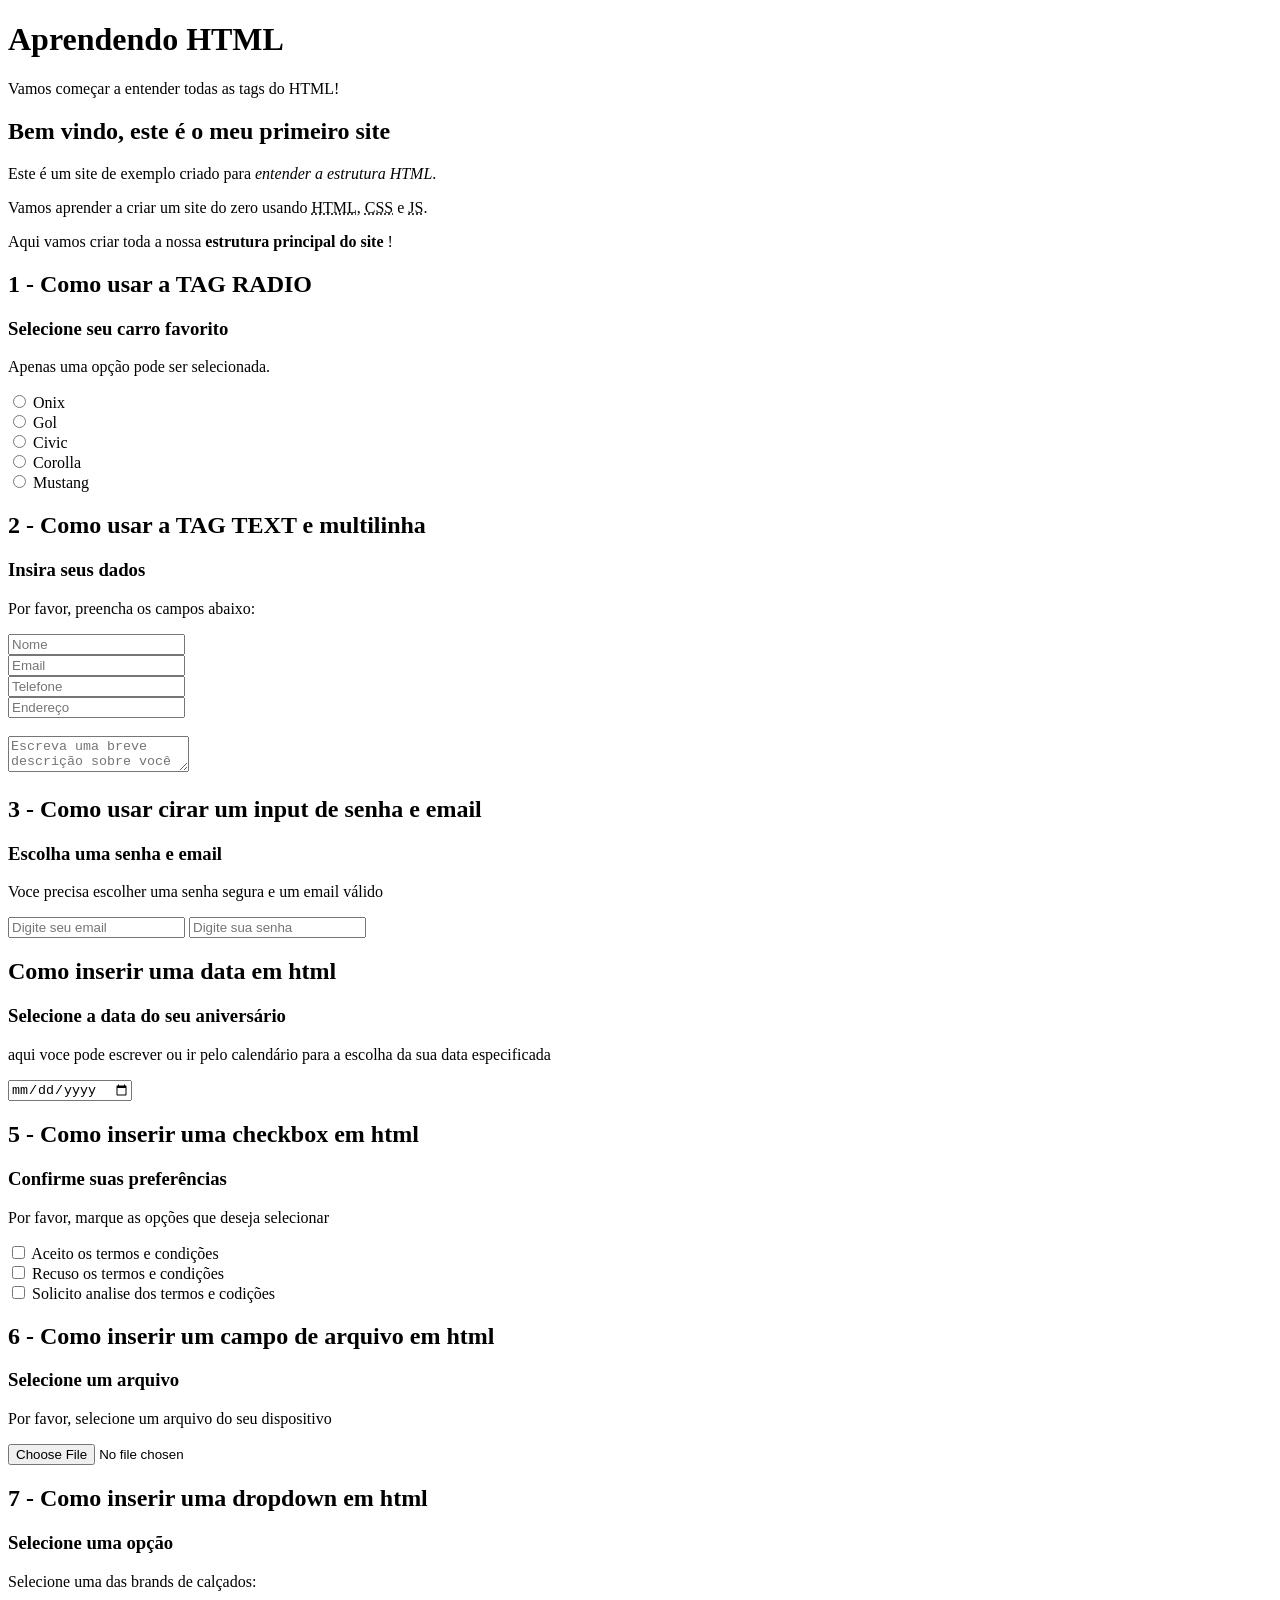
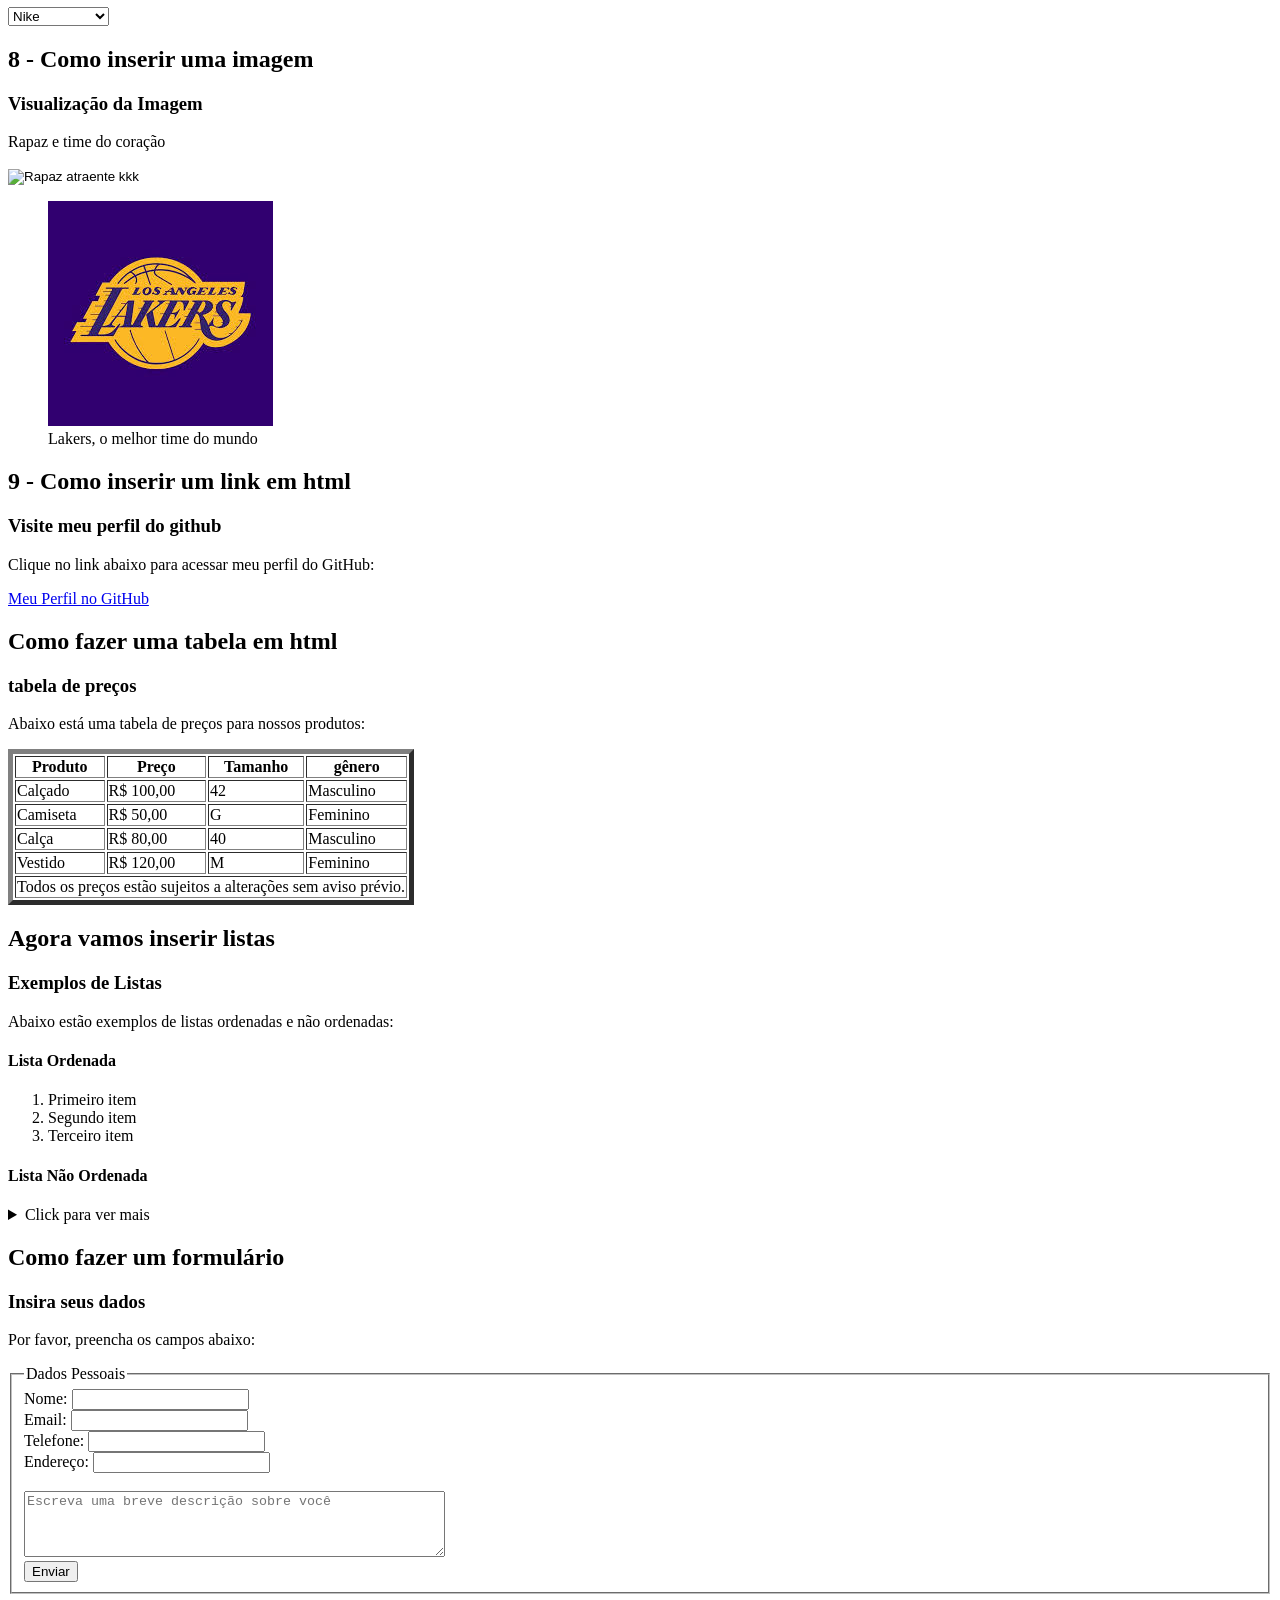
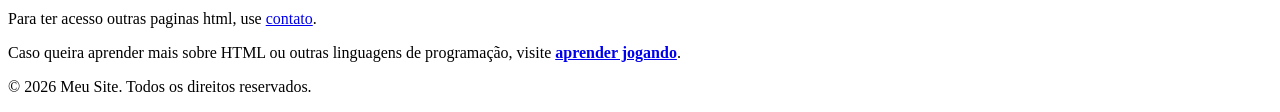
<file: index.html>
<!DOCTYPE html> <!-- O DOCTYPE é uma declaração que informa ao navegador qual versão do HTML está sendo usada. -->
<html lang="pt-BR"> <!--  O atributo lang="pt-BR" indica que o idioma principal do conteúdo é o português do Brasil. -->
<head>  
    <meta charset="UTF-8"> <!-- O charset="UTF-8" é uma declaração que define a codificação de caracteres usada no documento, garantindo que os caracteres sejam exibidos corretamente. -->

    <meta name="viewport" content="width=device-width, initial-scale=1.0"> <!-- A meta tag viewport é usada para controlar a forma como o conteúdo é exibido em dispositivos móveis. 
                                                                            O valor width=device-width define a largura da página para ser igual à largura da tela do dispositivo, 
                                                                            e initial-scale=1.0 define o nível de zoom inicial para 100%. -->
    <title>Meu Primeiro Site</title>
</head>

<body>

    <header> <!-- O header é uma seção de introdução ou um conjunto de navegação para o conteúdo do site. -->
        <h1>Aprendendo HTML</h1>
        <p>Vamos começar a entender todas as tags do HTML!</p>
    </header>

    <main> <!-- O main é uma tag semântica que representa o conteúdo principal do documento. Ele deve conter o conteúdo que é diretamente relacionado ao tema central do site. -->

        <section> <!-- O section é uma tag semântica que representa uma seção genérica de um documento. Ele é usado para agrupar conteúdo relacionado, como um artigo, um capítulo ou uma parte de um site. -->
            <h2>Bem vindo, este é o meu primeiro site</h2>
            <p>Este é um site de exemplo criado para <em>entender a estrutura HTML</em>.</p>
            <p>Vamos aprender a criar um site do zero usando <abbr title="HyperText Markup Language">HTML</abbr>, <abbr title="Cascading Style Sheets">CSS</abbr> e <abbr title="JavaScript">JS</abbr>.</p> <!-- A tag <em> é usada para enfatizar o texto, geralmente exibindo-o em itálico-->
            <p>Aqui vamos criar toda a nossa <strong>estrutura principal do site</strong> !</p> <!-- A tag <strong> é usada para dar ênfase forte ao texto, geralmente exibindo-o em negrito. -->
        </section>

        <section>
            <h2> 1 - Como usar a TAG RADIO</h2> 
            <h3>Selecione seu carro favorito</h3>
            <p>Apenas uma opção pode ser selecionada.</p>
            <form> <!-- A tag <form> é usada para criar um formulário HTML, que pode conter vários elementos de entrada, como campos de texto, botões de opção, caixas de seleção e outros controles interativos. -->

                <!-- A tag <input> é usada para criar campos de entrada em um formulário, permitindo que os usuários insiram dados. -->

                <!--Aqui mostra a como utilizar a tag <input type="radio"> -->
                <input type="radio" value="Onix" id="onix" name="carro"> <!-- A tag <input type="radio"> é usada para criar botões de opção, permitindo que os usuários selecionem apenas uma opção de um grupo. -->
                    <label for="onix">Onix</label>
                        <br>
                <input type="radio" value="Gol" id="gol" name="carro"> <!-- O atributo value é usado para definir o valor que será enviado ao servidor quando o formulário for enviado, e o atributo id é usado para associar o botão de opção a um rótulo. -->
                    <label for="gol">Gol</label>
                        <br>
                <input type="radio" value="Civic" id="civic" name="carro"> <!-- O atributo name é usado para agrupar os botões de opção, permitindo que apenas um seja selecionado dentro do grupo. -->
                    <label for="civic">Civic</label>
                        <br>
                <input type="radio" value="Corolla" id="corolla" name="carro"> <!-- O atributo id é usado para associar o botão de opção a um rótulo, mas neste caso, ele não tem um valor definido, o que pode causar problemas de acessibilidade. -->
                    <label for="corolla">Corolla</label>
                        <br>
                <input type="radio" value="Mustang" id="mustang" name="carro"> <!-- O atributo name é necessário para agrupar os botões de opção, permitindo que apenas um seja selecionado dentro do grupo. Sem ele, os botões de opção não funcionarão corretamente. -->
                    <label for="mustang">Mustang</label> <!-- A tag <label> é usada para associar um rótulo a um elemento de formulário, como um botão de opção, melhorando a acessibilidade e a usabilidade do formulário. O atributo for é usado para associar o rótulo ao elemento de formulário correspondente. -->

            </form>
        </section>

        <section>
            <h2>2 - Como usar a TAG TEXT e multilinha</h2>
            <h3>Insira seus dados</h3>
            <p>Por favor, preencha os campos abaixo:</p>
            <form> 
                <input type="text" placeholder="Nome"><br> <!-- A tag <input type="text"> é usada para criar um campo de entrada de texto, permitindo que os usuários insiram informações em um formulário. -->
                <input type="text" placeholder="Email"><br> <!-- O atributo placeholder é usado para fornecer uma dica ou exemplo de texto dentro do campo de entrada, indicando ao usuário o tipo de informação que deve ser inserida. -->
                <input type="text" placeholder="Telefone"><br>
                <input type="text" placeholder="Endereço"><br>
                <br>
    
                <textarea placeholder="Escreva uma breve descrição sobre você"></textarea> <!-- A tag <textarea> é usada para criar um campo de texto multilinha em um formulário HTML, permitindo que os usuários insiram uma quantidade maior de texto. O atributo placeholder é usado para fornecer uma dica ou exemplo de texto dentro do campo de texto, indicando ao usuário o tipo de informação que deve ser inserida. -->

        </section>

        <section>
            <h2>3 - Como usar cirar um input de senha e email</h2>
            <h3> Escolha uma senha e email </h3>
            <p> Voce precisa escolher uma senha segura e um email válido </p>
            <form>
                <input type="email" placeholder="Digite seu email"> <!-- A tag <input type="email"> é usada para criar um campo de entrada de email, permitindo que os usuários insiram um endereço de email válido. O navegador pode validar automaticamente o formato do email e fornecer feedback ao usuário. -->

                <input type="password" placeholder="Digite sua senha"> <!-- A tag <input type="password"> é usada para criar um campo de entrada de senha, onde os caracteres digitados são ocultados por asteriscos ou pontos para proteger a privacidade do usuário. -->
                
            </form>
        </section>

        <section>  
            <h2> Como inserir uma data em html</h2>
            <h3> Selecione a data do seu aniversário </h3>
            <p> aqui voce pode escrever ou ir pelo calendário para a escolha da sua data especificada </p>
            <form>
                <input type="date"> <!-- A tag <input type="date"> é usada para criar um campo de entrada de data, permitindo que os usuários selecionem uma data a partir de um calendário ou digitem uma data no formato especificado. -->
            </form>
        </section>

        <section>
            <h2>5 - Como inserir uma checkbox em html</h2>
            <h3> Confirme suas preferências </h3>
            <p> Por favor, marque as opções que deseja selecionar </p>
            <form>
                <input type="checkbox" id="Aceito" name="aceito"> <!-- A tag <input type="checkbox"> é usada para criar uma caixa de seleção, permitindo que os usuários selecionem uma ou mais opções de um           conjunto. O atributo id é usado para associar a caixa de seleção a um rótulo, e o atributo name é usado para identificar o grupo de caixas de seleção. -->
                    <label for="Aceito">Aceito os termos e condições</label><br>
                <input type="checkbox" id="Recuso" name="recuso">
                    <label for="Recuso">Recuso os termos e condições</label><br> 
                <input type="checkbox" id="Analise" name="analise">
                    <label for="Analise">Solicito analise dos termos e codições</label><br>
            </form>
        </section>
        <section>
            <h2>6 - Como inserir um campo de arquivo em html</h2>
            <h3>Selecione um arquivo </h3>
            <p>Por favor, selecione um arquivo do seu dispositivo </p>
            <form>
                <input type="file"> <!-- A tag <input type="file"> é usada para criar um campo de entrada de arquivo, permitindo que os usuários selecionem um arquivo do seu dispositivo para ser enviado ao servidor. -->
               
            </form>
        </section>

        <section>
            <h2>7 - Como inserir uma dropdown em html</h2>
            <h3>Selecione uma opção</h3>
            <p>Selecione uma das brands de calçados: </p>
            <form>
                <select name="Opcãos"> <!-- A tag <select> é usada para criar um menu suspenso (dropdown) em um formulário HTML, permitindo que os usuários selecionem uma opção de uma lista. O atributo name é usado para identificar o campo de seleção quando o formulário é enviado. -->
                    <option value="Nike">Nike </option>
                    <option value="Adidas">Adidas</option>
                    <option value="Puma">Puma</option>
                    <option value="Reebok">Reebok</option>
                    <option value="Asics">Asics</option>
                    <option value="New Balance">New Balance</option>
                    <option value="Jordan">Jordan</option>
                </select>
            </form>
        </section>

        <section>
            <h2>8 - Como inserir uma imagem </h2>
            <h3> Visualização da Imagem </h3>
            <p> Rapaz e time do coração</p>
            <form>
                <input type="image" src="https://avatars.githubusercontent.com/u/263688558?v=4" alt="Rapaz atraente kkk"> <!-- A tag <input type="image"> é usada para criar um botão de envio de formulário que exibe uma imagem em vez de um botão tradicional. O atributo src é usado para especificar o caminho da imagem a ser exibida, e o atributo alt é usado para fornecer um texto alternativo que descreve a imagem, melhorando a acessibilidade do formulário. -->

                <figure> <!-- A tag <figure> é usada para agrupar conteúdo de mídia, como imagens, gráficos ou diagramas, junto com uma legenda. Ela é frequentemente usada para fornecer contexto adicional ou explicações sobre a mídia exibida. -->
                    <img src="./assets/lakers.jpg" alt="Melhor time do mundo">
                    <figcaption>Lakers, o melhor time do mundo</figcaption> <!-- A tag <figcaption> é usada para fornecer uma legenda ou descrição para o conteúdo de mídia agrupado dentro da tag <figure>. Ela é usada para explicar ou contextualizar a imagem, gráfico ou diagrama exibido. -->
                </figure>
            </form>
        </section>

        <section>
            <h2>9 - Como inserir um link em html</h2>
            <h3>Visite meu perfil do github</h3>
            <p>Clique no link abaixo para acessar meu perfil do GitHub:</p>
            <form>
                <a href="https://github.com/DevFerreira699" target="_blank">Meu Perfil no GitHub</a>
            </form>
        </section>

        <section>
            <h2>Como fazer uma tabela em html</h2>
            <h3>tabela de preços</h3>
            <p>Abaixo está uma tabela de preços para nossos produtos:</p>
            <table border="5"> <!-- A tag <table> é usada para criar uma tabela em HTML, permitindo organizar dados em linhas e colunas. O atributo border é usado para definir  a largura da borda da tabela, mas é recomendado usar CSS para estilizar a tabela em vez de atributos HTML. -->
                <thead>
                    <tr> <!-- A tag <tr> é usada para definir uma linha em uma tabela HTML. Ela é usada dentro das tags <thead>, <tbody> ou <tfoot> para agrupar células de dados ou células de cabeçalho. -->
                        <th>Produto</th>
                        <th>Preço</th>
                        <th>Tamanho</th>
                        <th>gênero</th> 
                </thead> <!-- A tag <thead> é usada para agrupar o conteúdo do cabeçalho de uma tabela, geralmente contendo as células de cabeçalho definidas com a tag <th>. Ela ajuda a organizar e estruturar a tabela, melhorando a legibilidade e a acessibilidade. -->
                <tbody>
                    <tr>
                        <td>Calçado</td>
                        <td>R$ 100,00</td>
                        <td>42</td>
                        <td>Masculino</td> <!-- A tag <td> é usada para definir uma célula de dados em uma tabela HTML. Ela é usada dentro das tags <tr> para agrupar os dados em linhas e colunas. -->
                    </tr>
                    <tr>
                        <td>Camiseta</td>
                        <td>R$ 50,00</td>
                        <td>G</td>
                        <td>Feminino</td>
                    </tr>
                    <tr>
                        <td>Calça</td>
                        <td>R$ 80,00</td>
                        <td>40</td>
                        <td>Masculino</td>
                    </tr>
                    <tr>
                        <td>Vestido</td>
                        <td>R$ 120,00</td>
                        <td>M</td>
                        <td>Feminino</td>
                </tbody> <!-- A tag <tbody> é usada para agrupar o conteúdo do corpo de uma tabela, geralmente contendo as células de dados definidas com a tag <td>. Ela ajuda a organizar e estruturar a tabela, melhorando a legibilidade e a acessibilidade. -->

                <tfoot> <!-- A tag <tfoot> é usada para agrupar o conteúdo do rodapé de uma tabela, geralmente contendo células de rodapé definidas com a tag <td>. Ela é usada para fornecer informações adicionais ou resumos relacionados aos dados da tabela. -->
                        <tr>
                            <td colspan="4">Todos os preços estão sujeitos a alterações sem aviso prévio.</td> <!-- O atributo colspan é usado para especificar o número de colunas que uma célula deve abranger em uma tabela. Neste caso, a célula se estende por todas as quatro colunas da tabela. -->
                        </tr>
                </tfoot>
            </table> 
        </section>
        <section>
            <h2> Agora vamos inserir listas</h2>
            <h3>Exemplos de Listas</h3>
            <p>Abaixo estão exemplos de listas ordenadas e não ordenadas:</p>
            <h4>Lista Ordenada</h4>
                <ol> <!-- A tag <ol> é usada para criar uma lista ordenada em HTML, onde os itens são numerados automaticamente. Cada item da lista é definido com a tag <li>. -->
                    <li>Primeiro item</li>
                    <li>Segundo item</li>
                    <li>Terceiro item</li> <!-- A tag <li> é usada para definir um item de lista em HTML, seja em uma lista ordenada (<ol>) ou em uma lista não ordenada (<ul>). Cada item da lista é representado por uma tag <li>. -->
                </ol>
            <h4>Lista Não Ordenada</h4>
                <details> <!-- A tag <details> é usada para criar um elemento interativo que pode ser expandido ou recolhido pelo usuário. Ele é frequentemente usado para ocultar ou mostrar informações adicionais, como detalhes de um item ou uma seção de conteúdo. -->    
                    <summary>Click para ver mais</summary> <!-- A tag <summary> é usada para fornecer um título ou resumo para o conteúdo oculto dentro da tag <details>. Ele é exibido como um elemento clicável que, quando clicado, expande ou recolhe o conteúdo associado. -->
                    <ul>
                        <li>Primeiro item</li>
                        <li>Segundo item</li>
                        <li>Terceiro item</li>
                    </ul> <!-- A tag <ul> é usada para criar uma lista não ordenada em HTML, onde os itens são marcados com símbolos (como pontos ou círculos) em vez de serem numerados. Cada item da lista é definido com a tag <li>. -->
                </details>
        </section>
        <section>
            <h2>Como fazer um formulário</h2>
            <h3>Insira seus dados</h3>
            <p>Por favor, preencha os campos abaixo:</p>
            <form>
                <fieldset> 
                    <legend>Dados Pessoais</legend> <!-- A tag <legend> é usada para fornecer um título ou descrição para o conteúdo agrupado dentro da tag <fieldset>. Ela é exibida como um rótulo para o grupo de elementos, ajudando a identificar e organizar visualmente os campos do formulário. -->

                    <label for="nome">Nome:</label>
                        <input type="text" id="nome"><br>

                    <label for="email">Email:</label>
                        <input type="email" id="email"><br>

                    <label for="telefone">Telefone:</label>
                        <input type="text" id="telefone"><br>

                    <label for="endereco">Endereço:</label>
                        <input type="text" id="endereco"><br>
                    <br>
                    <textarea  rows="4" cols="50" placeholder="Escreva uma breve descrição sobre você"></textarea><br>

                    <button onclick="alert('Formulário enviado com sucesso!')">Enviar</button> <!-- A tag <button> é usada para criar um botão interativo em um formulário HTML. O atributo onclick é usado para definir uma ação a ser executada quando o botão é clicado, como exibir uma mensagem de alerta ou enviar o formulário. -->
                        
                </fieldset> <!-- A tag <fieldset> é usada para agrupar elementos relacionados em um formulário HTML, criando uma seção visualmente distinta. Ela é frequentemente usada para organizar campos de entrada, como dados pessoais, informações de pagamento ou preferências do usuário. -->
            </form>
        </section>

    </main>

    <footer> <!-- O footer é uma seção de rodapé que geralmente contém informações de contato, direitos autorais ou links para políticas de privacidade. -->
        <p>Para ter acesso outras paginas html, use <a href="contato.html" target="_blank">contato</a>.</p>
        <p>Caso queira aprender mais sobre HTML ou outras linguagens de programação, visite <a href="https://coddy.tech" target="_blank"> <strong>aprender jogando</strong></a>.</p>
        <p>&copy; 2026 Meu Site. Todos os direitos reservados.</p>
    </footer>
</body>
</html>
</file>
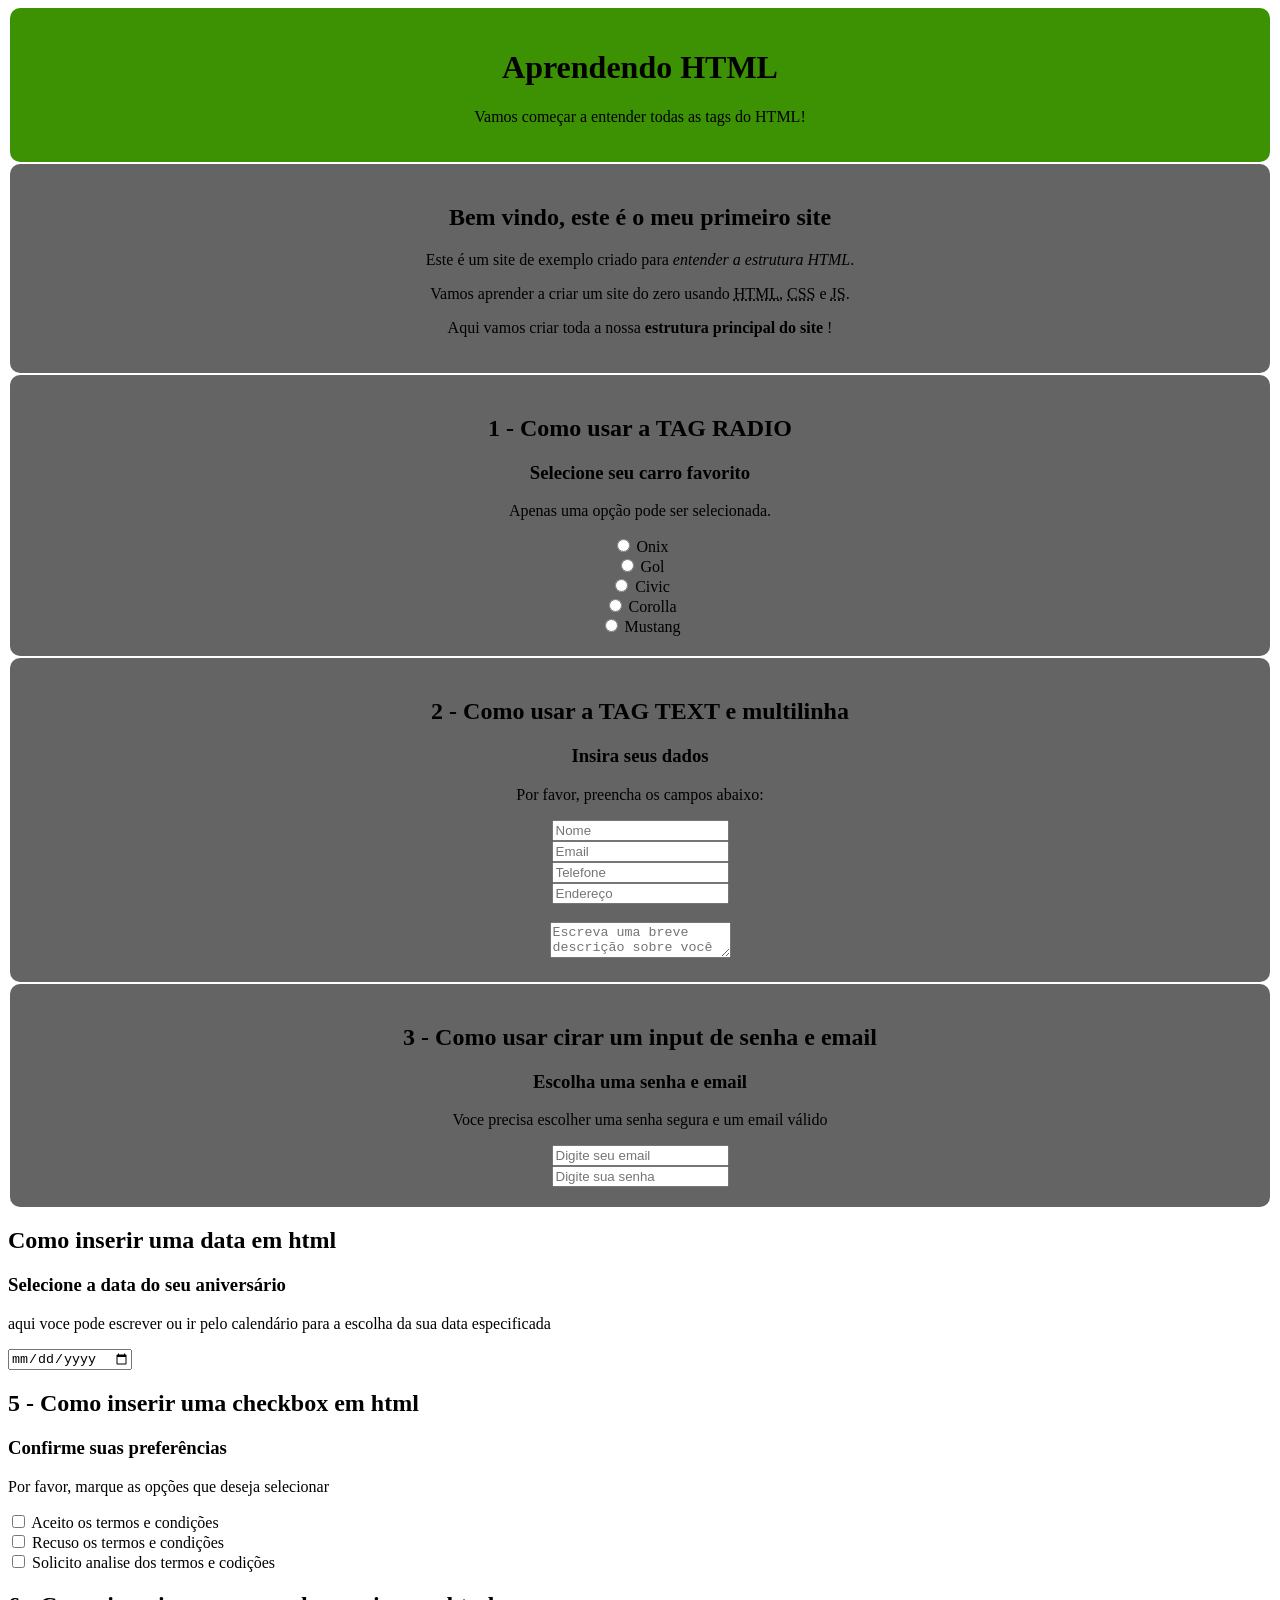
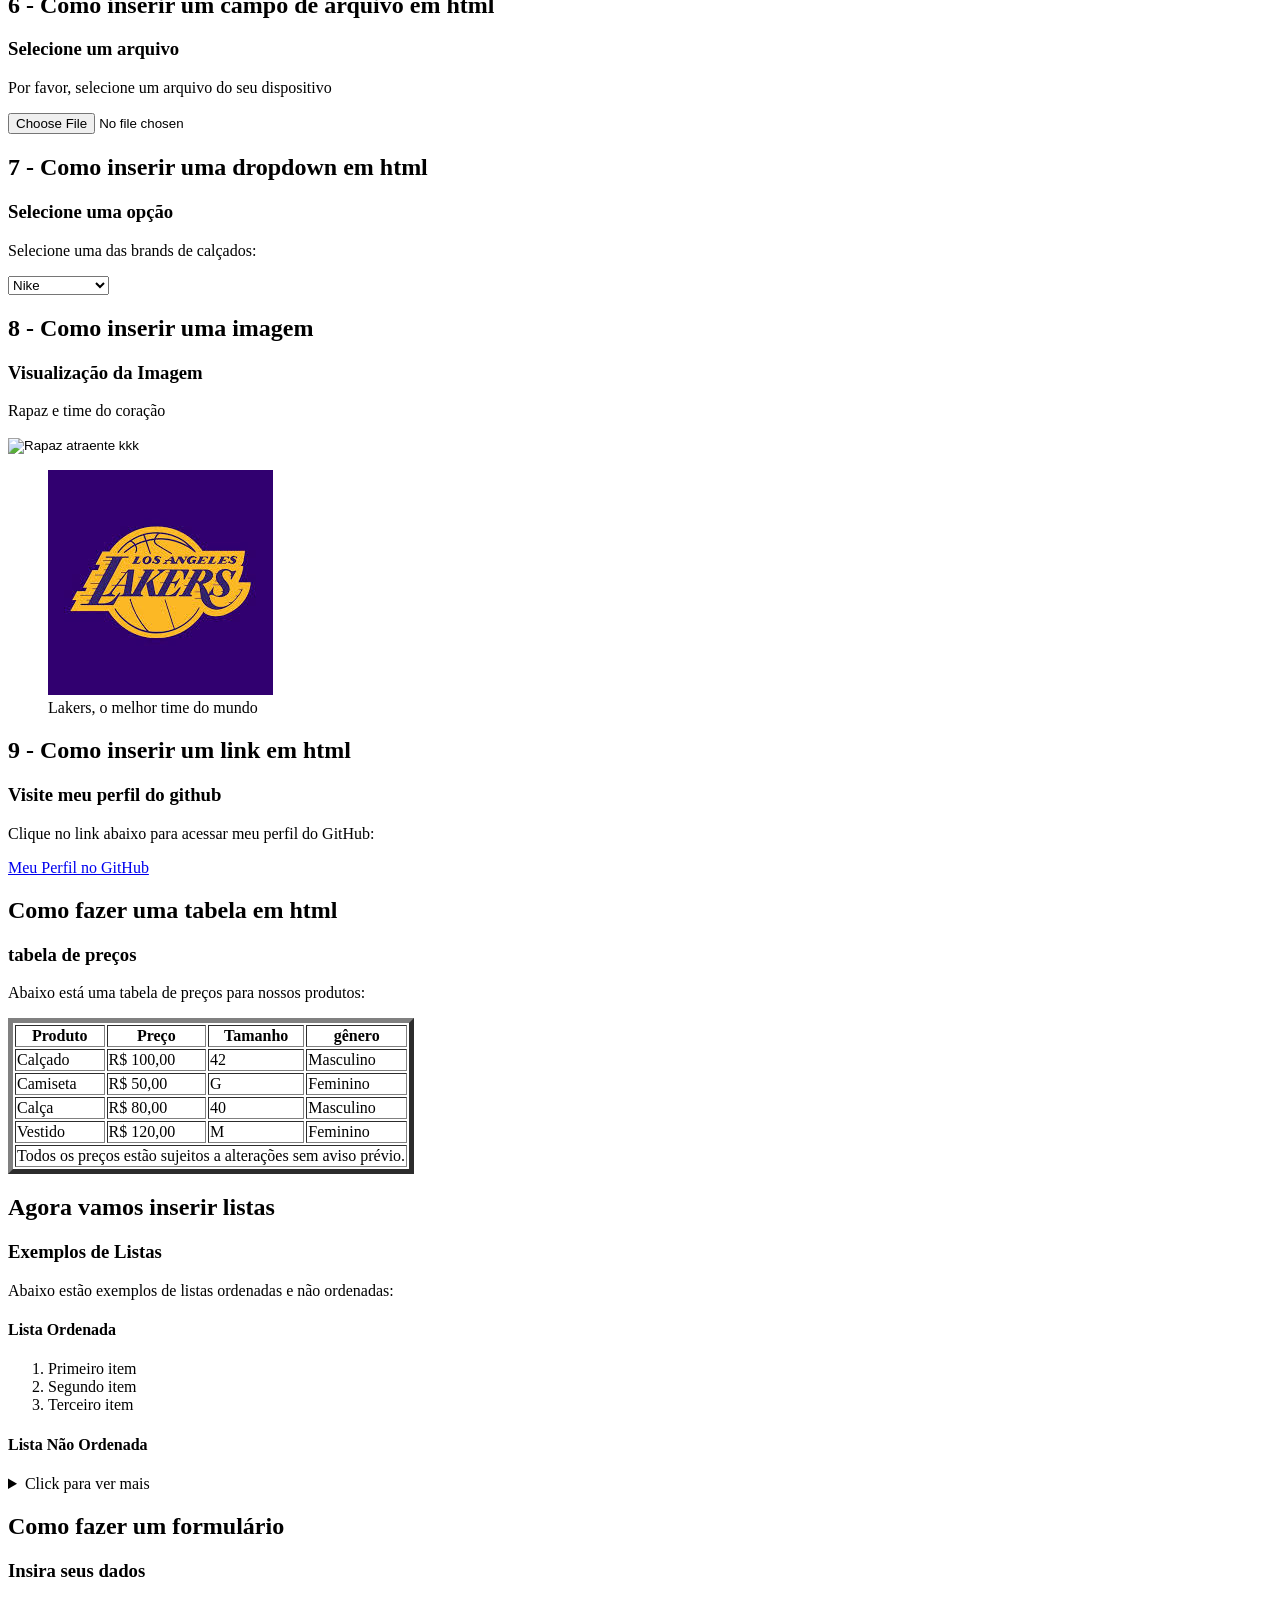
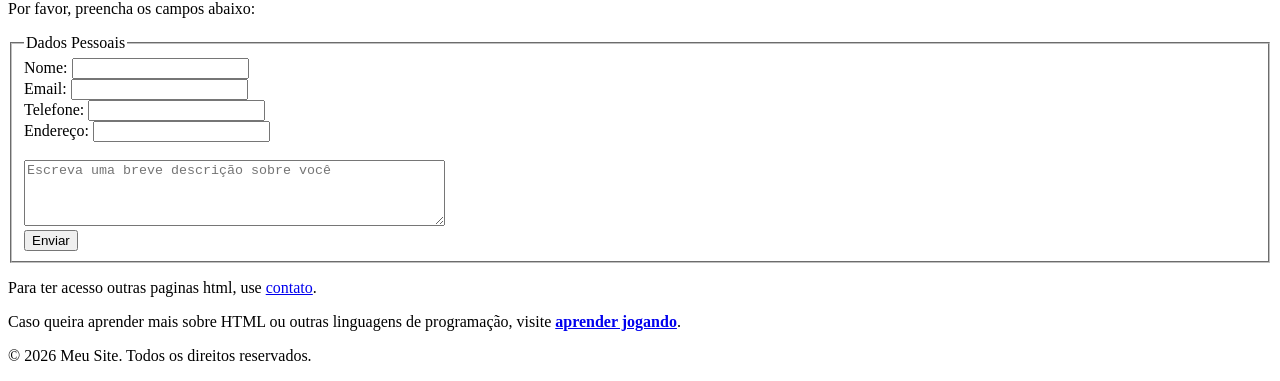
<file: ProjetinhoHTML/index.html>
<!DOCTYPE html> <!-- O DOCTYPE é uma declaração que informa ao navegador qual versão do HTML está sendo usada. -->
<html lang="pt-BR"> <!--  O atributo lang="pt-BR" indica que o idioma principal do conteúdo é o português do Brasil. -->

<head>
    <meta charset="UTF-8">
    <!-- O charset="UTF-8" é uma declaração que define a codificação de caracteres usada no documento, garantindo que os caracteres sejam exibidos corretamente. -->

    <meta name="viewport" content="width=device-width, initial-scale=1.0">
    <!-- A meta tag viewport é usada para controlar a forma como o conteúdo é exibido em dispositivos móveis. 
                                                                            O valor width=device-width define a largura da página para ser igual à largura da tela do dispositivo, 
                                                                            e initial-scale=1.0 define o nível de zoom inicial para 100%. -->
    <title>Meu Primeiro Site</title>
    <link rel="stylesheet" href="style.css">
</head>

<body>

    <header id="header"> <!-- O header é uma seção de introdução ou um conjunto de navegação para o conteúdo do site. -->
        <h1>Aprendendo HTML</h1>
        <p>Vamos começar a entender todas as tags do HTML!</p>
    </header>

    <main>
        <!-- O main é uma tag semântica que representa o conteúdo principal do documento. Ele deve conter o conteúdo que é diretamente relacionado ao tema central do site. -->

        <section id="introducao">
            <!-- O section é uma tag semântica que representa uma seção genérica de um documento. Ele é usado para agrupar conteúdo relacionado, como um artigo, um capítulo ou uma parte de um site. -->
            <h2>Bem vindo, este é o meu primeiro site</h2>
            <p>Este é um site de exemplo criado para <em>entender a estrutura HTML</em>.</p>
            <p>Vamos aprender a criar um site do zero usando <abbr title="HyperText Markup Language">HTML</abbr>, <abbr
                    title="Cascading Style Sheets">CSS</abbr> e <abbr title="JavaScript">JS</abbr>.</p>
            <!-- A tag <em> é usada para enfatizar o texto, geralmente exibindo-o em itálico-->
            <p>Aqui vamos criar toda a nossa <strong>estrutura principal do site</strong> !</p>
            <!-- A tag <strong> é usada para dar ênfase forte ao texto, geralmente exibindo-o em negrito. -->
        </section>

        <section id="tagsradio">
            <h2> 1 - Como usar a TAG RADIO</h2>
            <h3>Selecione seu carro favorito</h3>
            <p>Apenas uma opção pode ser selecionada.</p>
            <form>
                <!-- A tag <form> é usada para criar um formulário HTML, que pode conter vários elementos de entrada, como campos de texto, botões de opção, caixas de seleção e outros controles interativos. -->

                <!-- A tag <input> é usada para criar campos de entrada em um formulário, permitindo que os usuários insiram dados. -->

                <!--Aqui mostra a como utilizar a tag <input type="radio"> -->
                <input type="radio" value="Onix" id="onix" name="carro">
                <!-- A tag <input type="radio"> é usada para criar botões de opção, permitindo que os usuários selecionem apenas uma opção de um grupo. -->
                <label for="onix">Onix</label>
                <br>
                <input type="radio" value="Gol" id="gol" name="carro">
                <!-- O atributo value é usado para definir o valor que será enviado ao servidor quando o formulário for enviado, e o atributo id é usado para associar o botão de opção a um rótulo. -->
                <label for="gol">Gol</label>
                <br>
                <input type="radio" value="Civic" id="civic" name="carro">
                <!-- O atributo name é usado para agrupar os botões de opção, permitindo que apenas um seja selecionado dentro do grupo. -->
                <label for="civic">Civic</label>
                <br>
                <input type="radio" value="Corolla" id="corolla" name="carro">
                <!-- O atributo id é usado para associar o botão de opção a um rótulo, mas neste caso, ele não tem um valor definido, o que pode causar problemas de acessibilidade. -->
                <label for="corolla">Corolla</label>
                <br>
                <input type="radio" value="Mustang" id="mustang" name="carro">
                <!-- O atributo name é necessário para agrupar os botões de opção, permitindo que apenas um seja selecionado dentro do grupo. Sem ele, os botões de opção não funcionarão corretamente. -->
                <label for="mustang">Mustang</label>
                <!-- A tag <label> é usada para associar um rótulo a um elemento de formulário, como um botão de opção, melhorando a acessibilidade e a usabilidade do formulário. O atributo for é usado para associar o rótulo ao elemento de formulário correspondente. -->

            </form>
        </section>

        <section id="textmultilinha">
            <h2>2 - Como usar a TAG TEXT e multilinha</h2>
            <h3>Insira seus dados</h3>
            <p>Por favor, preencha os campos abaixo:</p>
            <form>
                <input type="text" placeholder="Nome"><br>
                <!-- A tag <input type="text"> é usada para criar um campo de entrada de texto, permitindo que os usuários insiram informações em um formulário. -->
                <input type="text" placeholder="Email"><br>
                <!-- O atributo placeholder é usado para fornecer uma dica ou exemplo de texto dentro do campo de entrada, indicando ao usuário o tipo de informação que deve ser inserida. -->
                <input type="text" placeholder="Telefone"><br>
                <input type="text" placeholder="Endereço"><br>
                <br>

                <textarea placeholder="Escreva uma breve descrição sobre você"></textarea>
                <!-- A tag <textarea> é usada para criar um campo de texto multilinha em um formulário HTML, permitindo que os usuários insiram uma quantidade maior de texto. O atributo placeholder é usado para fornecer uma dica ou exemplo de texto dentro do campo de texto, indicando ao usuário o tipo de informação que deve ser inserida. -->

        </section>

        <section id="login">
            <h2>3 - Como usar cirar um input de senha e email</h2>
            <h3> Escolha uma senha e email </h3>
            <p> Voce precisa escolher uma senha segura e um email válido </p>
            <form>
                <input type="email" placeholder="Digite seu email"> <br>
                <!-- A tag <input type="email"> é usada para criar um campo de entrada de email, permitindo que os usuários insiram um endereço de email válido. O navegador pode validar automaticamente o formato do email e fornecer feedback ao usuário. -->

                <input type="password" placeholder="Digite sua senha">
                <!-- A tag <input type="password"> é usada para criar um campo de entrada de senha, onde os caracteres digitados são ocultados por asteriscos ou pontos para proteger a privacidade do usuário. -->

            </form>
        </section>

        <section>
            <h2> Como inserir uma data em html</h2>
            <h3> Selecione a data do seu aniversário </h3>
            <p> aqui voce pode escrever ou ir pelo calendário para a escolha da sua data especificada </p>
            <form>
                <input type="date">
                <!-- A tag <input type="date"> é usada para criar um campo de entrada de data, permitindo que os usuários selecionem uma data a partir de um calendário ou digitem uma data no formato especificado. -->
            </form>
        </section>

        <section>
            <h2>5 - Como inserir uma checkbox em html</h2>
            <h3> Confirme suas preferências </h3>
            <p> Por favor, marque as opções que deseja selecionar </p>
            <form>
                <input type="checkbox" id="Aceito" name="aceito">
                <!-- A tag <input type="checkbox"> é usada para criar uma caixa de seleção, permitindo que os usuários selecionem uma ou mais opções de um           conjunto. O atributo id é usado para associar a caixa de seleção a um rótulo, e o atributo name é usado para identificar o grupo de caixas de seleção. -->
                <label for="Aceito">Aceito os termos e condições</label><br>
                <input type="checkbox" id="Recuso" name="recuso">
                <label for="Recuso">Recuso os termos e condições</label><br>
                <input type="checkbox" id="Analise" name="analise">
                <label for="Analise">Solicito analise dos termos e codições</label><br>
            </form>
        </section>
        <section>
            <h2>6 - Como inserir um campo de arquivo em html</h2>
            <h3>Selecione um arquivo </h3>
            <p>Por favor, selecione um arquivo do seu dispositivo </p>
            <form>
                <input type="file">
                <!-- A tag <input type="file"> é usada para criar um campo de entrada de arquivo, permitindo que os usuários selecionem um arquivo do seu dispositivo para ser enviado ao servidor. -->

            </form>
        </section>

        <section>
            <h2>7 - Como inserir uma dropdown em html</h2>
            <h3>Selecione uma opção</h3>
            <p>Selecione uma das brands de calçados: </p>
            <form>
                <select name="Opcãos">
                    <!-- A tag <select> é usada para criar um menu suspenso (dropdown) em um formulário HTML, permitindo que os usuários selecionem uma opção de uma lista. O atributo name é usado para identificar o campo de seleção quando o formulário é enviado. -->
                    <option value="Nike">Nike </option>
                    <option value="Adidas">Adidas</option>
                    <option value="Puma">Puma</option>
                    <option value="Reebok">Reebok</option>
                    <option value="Asics">Asics</option>
                    <option value="New Balance">New Balance</option>
                    <option value="Jordan">Jordan</option>
                </select>
            </form>
        </section>

        <section>
            <h2>8 - Como inserir uma imagem </h2>
            <h3> Visualização da Imagem </h3>
            <p> Rapaz e time do coração</p>
            <form>
                <input type="image" src="https://avatars.githubusercontent.com/u/263688558?v=4"
                    alt="Rapaz atraente kkk">
                <!-- A tag <input type="image"> é usada para criar um botão de envio de formulário que exibe uma imagem em vez de um botão tradicional. O atributo src é usado para especificar o caminho da imagem a ser exibida, e o atributo alt é usado para fornecer um texto alternativo que descreve a imagem, melhorando a acessibilidade do formulário. -->

                <figure>
                    <!-- A tag <figure> é usada para agrupar conteúdo de mídia, como imagens, gráficos ou diagramas, junto com uma legenda. Ela é frequentemente usada para fornecer contexto adicional ou explicações sobre a mídia exibida. -->
                    <img src="./assets/lakers.jpg" alt="Melhor time do mundo">
                    <figcaption>Lakers, o melhor time do mundo</figcaption>
                    <!-- A tag <figcaption> é usada para fornecer uma legenda ou descrição para o conteúdo de mídia agrupado dentro da tag <figure>. Ela é usada para explicar ou contextualizar a imagem, gráfico ou diagrama exibido. -->
                </figure>
            </form>
        </section>

        <section>
            <h2>9 - Como inserir um link em html</h2>
            <h3>Visite meu perfil do github</h3>
            <p>Clique no link abaixo para acessar meu perfil do GitHub:</p>
            <form>
                <a href="https://github.com/DevFerreira699" target="_blank">Meu Perfil no GitHub</a>
            </form>
        </section>

        <section>
            <h2>Como fazer uma tabela em html</h2>
            <h3>tabela de preços</h3>
            <p>Abaixo está uma tabela de preços para nossos produtos:</p>
            <table border="5">
                <!-- A tag <table> é usada para criar uma tabela em HTML, permitindo organizar dados em linhas e colunas. O atributo border é usado para definir  a largura da borda da tabela, mas é recomendado usar CSS para estilizar a tabela em vez de atributos HTML. -->
                <thead>
                    <tr> <!-- A tag <tr> é usada para definir uma linha em uma tabela HTML. Ela é usada dentro das tags <thead>, <tbody> ou <tfoot> para agrupar células de dados ou células de cabeçalho. -->
                        <th>Produto</th>
                        <th>Preço</th>
                        <th>Tamanho</th>
                        <th>gênero</th>
                </thead>
                <!-- A tag <thead> é usada para agrupar o conteúdo do cabeçalho de uma tabela, geralmente contendo as células de cabeçalho definidas com a tag <th>. Ela ajuda a organizar e estruturar a tabela, melhorando a legibilidade e a acessibilidade. -->
                <tbody>
                    <tr>
                        <td>Calçado</td>
                        <td>R$ 100,00</td>
                        <td>42</td>
                        <td>Masculino</td>
                        <!-- A tag <td> é usada para definir uma célula de dados em uma tabela HTML. Ela é usada dentro das tags <tr> para agrupar os dados em linhas e colunas. -->
                    </tr>
                    <tr>
                        <td>Camiseta</td>
                        <td>R$ 50,00</td>
                        <td>G</td>
                        <td>Feminino</td>
                    </tr>
                    <tr>
                        <td>Calça</td>
                        <td>R$ 80,00</td>
                        <td>40</td>
                        <td>Masculino</td>
                    </tr>
                    <tr>
                        <td>Vestido</td>
                        <td>R$ 120,00</td>
                        <td>M</td>
                        <td>Feminino</td>
                </tbody>
                <!-- A tag <tbody> é usada para agrupar o conteúdo do corpo de uma tabela, geralmente contendo as células de dados definidas com a tag <td>. Ela ajuda a organizar e estruturar a tabela, melhorando a legibilidade e a acessibilidade. -->

                <tfoot>
                    <!-- A tag <tfoot> é usada para agrupar o conteúdo do rodapé de uma tabela, geralmente contendo células de rodapé definidas com a tag <td>. Ela é usada para fornecer informações adicionais ou resumos relacionados aos dados da tabela. -->
                    <tr>
                        <td colspan="4">Todos os preços estão sujeitos a alterações sem aviso prévio.</td>
                        <!-- O atributo colspan é usado para especificar o número de colunas que uma célula deve abranger em uma tabela. Neste caso, a célula se estende por todas as quatro colunas da tabela. -->
                    </tr>
                </tfoot>
            </table>
        </section>
        <section>
            <h2> Agora vamos inserir listas</h2>
            <h3>Exemplos de Listas</h3>
            <p>Abaixo estão exemplos de listas ordenadas e não ordenadas:</p>
            <h4>Lista Ordenada</h4>
            <ol> <!-- A tag <ol> é usada para criar uma lista ordenada em HTML, onde os itens são numerados automaticamente. Cada item da lista é definido com a tag <li>. -->
                <li>Primeiro item</li>
                <li>Segundo item</li>
                <li>Terceiro item</li>
                <!-- A tag <li> é usada para definir um item de lista em HTML, seja em uma lista ordenada (<ol>) ou em uma lista não ordenada (<ul>). Cada item da lista é representado por uma tag <li>. -->
            </ol>
            <h4>Lista Não Ordenada</h4>
            <details>
                <!-- A tag <details> é usada para criar um elemento interativo que pode ser expandido ou recolhido pelo usuário. Ele é frequentemente usado para ocultar ou mostrar informações adicionais, como detalhes de um item ou uma seção de conteúdo. -->
                <summary>Click para ver mais</summary>
                <!-- A tag <summary> é usada para fornecer um título ou resumo para o conteúdo oculto dentro da tag <details>. Ele é exibido como um elemento clicável que, quando clicado, expande ou recolhe o conteúdo associado. -->
                <ul>
                    <li>Primeiro item</li>
                    <li>Segundo item</li>
                    <li>Terceiro item</li>
                </ul>
                <!-- A tag <ul> é usada para criar uma lista não ordenada em HTML, onde os itens são marcados com símbolos (como pontos ou círculos) em vez de serem numerados. Cada item da lista é definido com a tag <li>. -->
            </details>
        </section>
        <section>
            <h2>Como fazer um formulário</h2>
            <h3>Insira seus dados</h3>
            <p>Por favor, preencha os campos abaixo:</p>
            <form>
                <fieldset>
                    <legend>Dados Pessoais</legend>
                    <!-- A tag <legend> é usada para fornecer um título ou descrição para o conteúdo agrupado dentro da tag <fieldset>. Ela é exibida como um rótulo para o grupo de elementos, ajudando a identificar e organizar visualmente os campos do formulário. -->

                    <label for="nome">Nome:</label>
                    <input type="text" id="nome"><br>

                    <label for="email">Email:</label>
                    <input type="email" id="email"><br>

                    <label for="telefone">Telefone:</label>
                    <input type="text" id="telefone"><br>

                    <label for="endereco">Endereço:</label>
                    <input type="text" id="endereco"><br>
                    <br>
                    <textarea rows="4" cols="50" placeholder="Escreva uma breve descrição sobre você"></textarea><br>

                    <button onclick="alert('Formulário enviado com sucesso!')">Enviar</button>
                    <!-- A tag <button> é usada para criar um botão interativo em um formulário HTML. O atributo onclick é usado para definir uma ação a ser executada quando o botão é clicado, como exibir uma mensagem de alerta ou enviar o formulário. -->

                </fieldset>
                <!-- A tag <fieldset> é usada para agrupar elementos relacionados em um formulário HTML, criando uma seção visualmente distinta. Ela é frequentemente usada para organizar campos de entrada, como dados pessoais, informações de pagamento ou preferências do usuário. -->
            </form>
        </section>

    </main>

    <footer>
        <!-- O footer é uma seção de rodapé que geralmente contém informações de contato, direitos autorais ou links para políticas de privacidade. -->
        <p>Para ter acesso outras paginas html, use <a href="contato.html" target="_blank">contato</a>.</p>
        <p>Caso queira aprender mais sobre HTML ou outras linguagens de programação, visite <a href="https://coddy.tech"
                target="_blank"> <strong>aprender jogando</strong></a>.</p>
        <p>&copy; 2026 Meu Site. Todos os direitos reservados.</p>
    </footer>
</body>

</html>
</file>
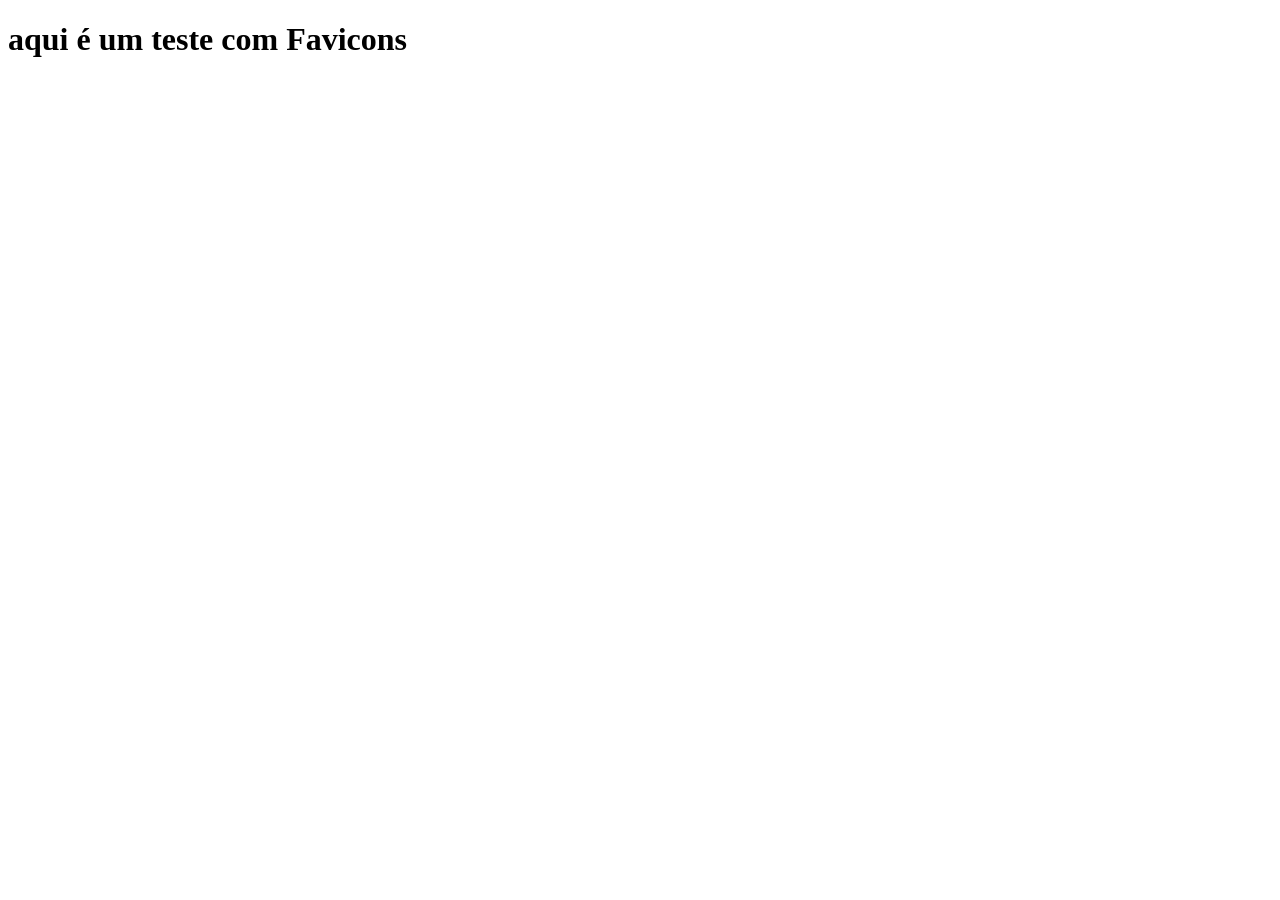
<file: HTML/Exercicios/Ex003 - favicons/index.html>
<!DOCTYPE html>
<html lang="pt-BR">
<head>
    <meta charset="UTF-8">
    <meta name="viewport" content="width=device-width, initial-scale=1.0">
    <link rel="icon" href="assets/html-iconcolor.ico" type="image/x-icon">
    <title>Favicons</title>
</head>
<body>
    <h1>aqui é um teste com Favicons</h1>

</body>
</html>
</file>
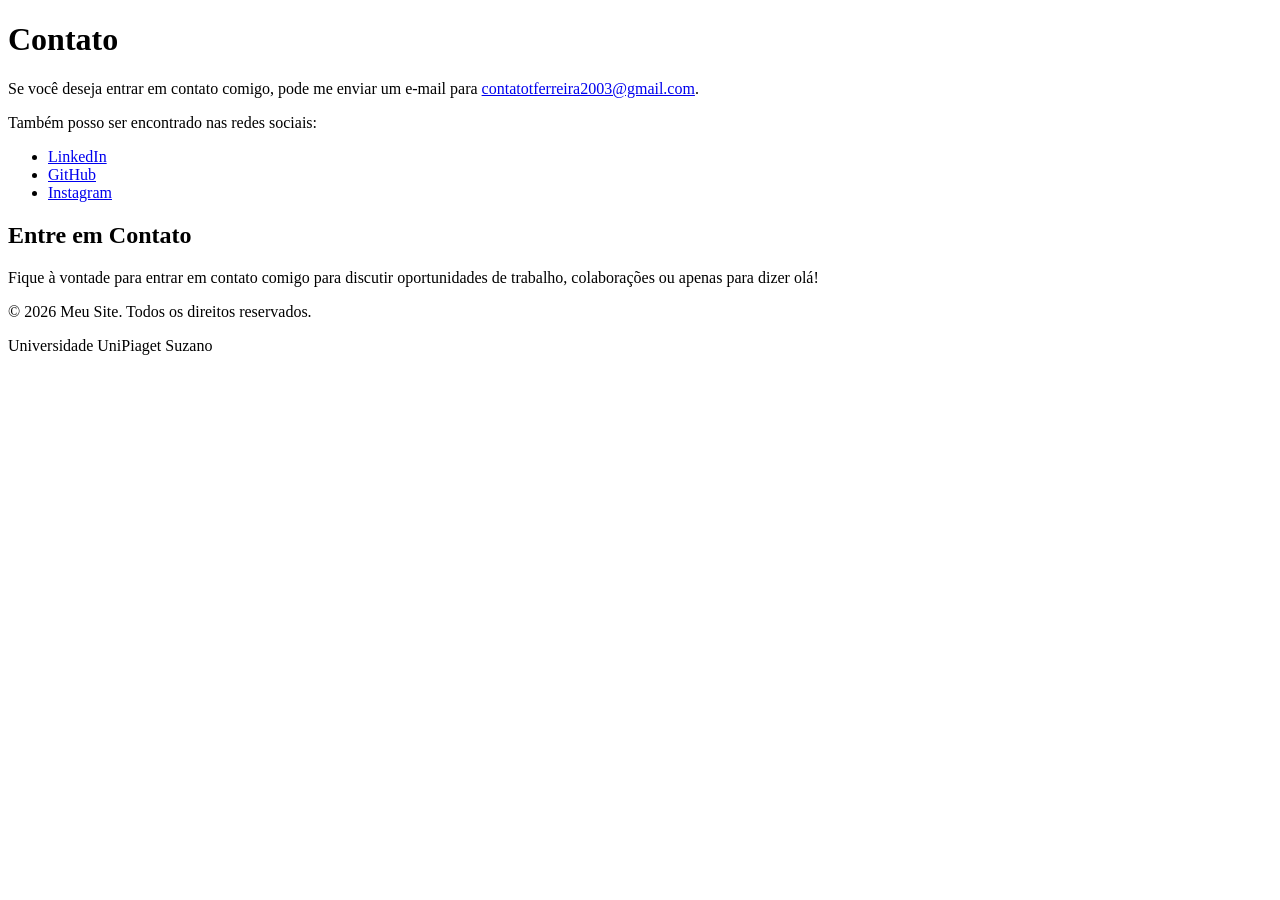
<file: contato.html>
<!DOCTYPE html>
<html lang="en">
<head>
    <meta charset="UTF-8">
    <meta name="viewport" content="width=device-width, initial-scale=1.0">
    <title>contatoFerreira</title>
</head>
<body>
    <header>
        <h1>Contato</h1>
        <p>Se você deseja entrar em contato comigo, pode me enviar um e-mail para <a href="mailto:contatotferreira2003@gmail.com">contatotferreira2003@gmail.com</a>.</p>
        <p>Também posso ser encontrado nas redes sociais:</p>
        <ul>
            <li><a href="https://www.linkedin.com/in/thiago-viana-ferreira-0505aa3b4/" target="_blank">LinkedIn</a></li>
            <li><a href="https://github.com/DevFerreira699" target="_blank">GitHub</a></li>
            <li><a href="https://www.instagram.com/hxavy6ix?igsh=aWpxZWRmMm8yOTN4" target="_blank">Instagram</a></li>
        </ul>
    </header>
    <main>
        <h2>Entre em Contato</h2>
        <p>Fique à vontade para entrar em contato comigo para discutir oportunidades de trabalho, colaborações ou apenas para dizer olá!</p>
    </main>
    <footer>
        <p>&copy; 2026 Meu Site. Todos os direitos reservados.</p>
        <p>Universidade UniPiaget Suzano</p>
    </footer>
    
</body>
</html>
</file>
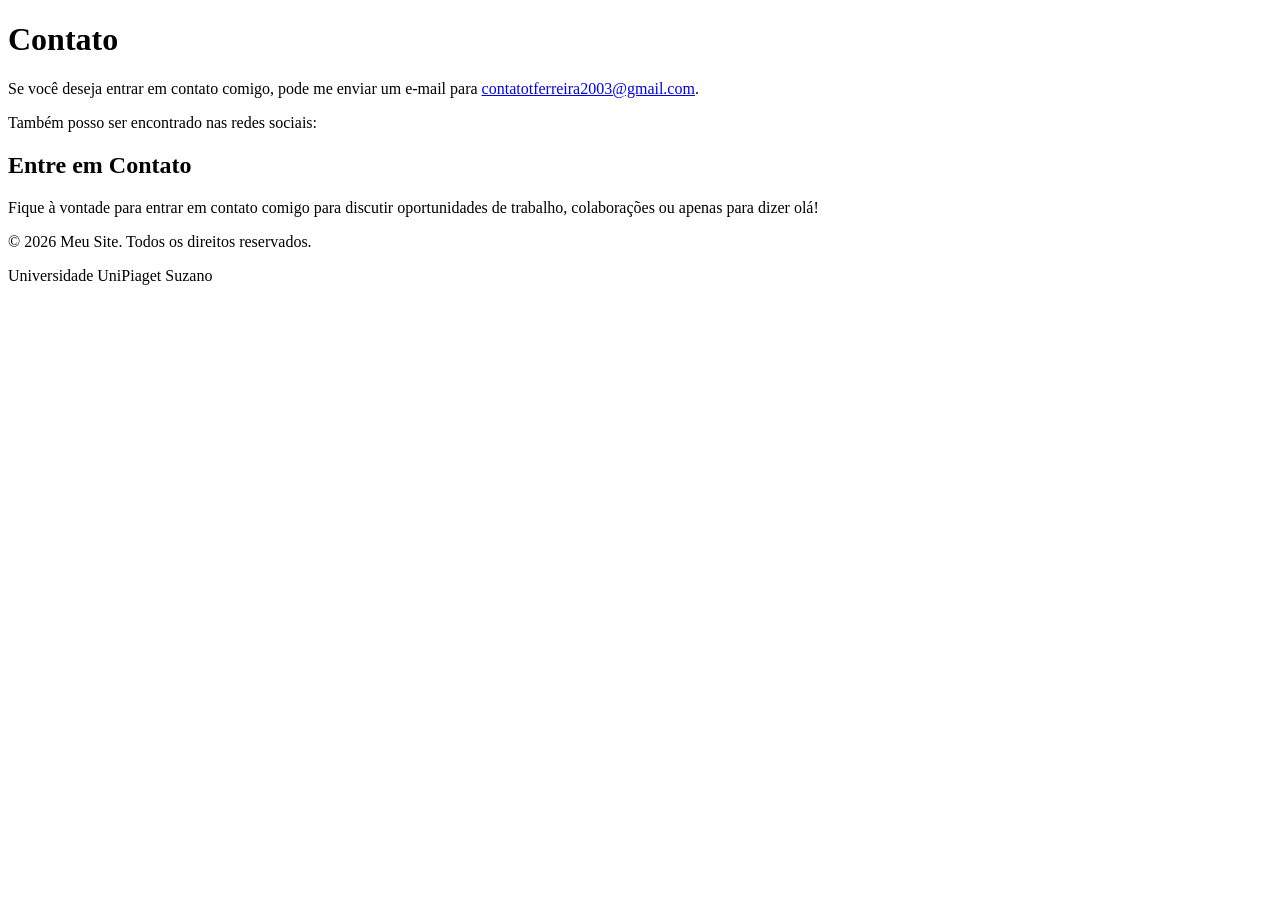
<file: ProjetinhoHTML/contato.html>
<!DOCTYPE html>
<html lang="pt-BR">
    <head>
        <meta charset="UTF-8">
        <meta name="viewport" content="width=device-width, initial-scale=1.0">
        <title>contatoFerreira</title>
    </head>
    <body>
        <header>
            <h1>Contato</h1>
            <p>Se você deseja entrar em contato comigo, pode me enviar um e-mail para <a href="mailto:contatotferreira2003@gmail.com">contatotferreira2003@gmail.com</a>.</p>
            <p>Também posso ser encontrado nas redes sociais:</p>
        </header>

        <main>
            <h2>Entre em Contato</h2>
            <p>Fique à vontade para entrar em contato comigo para discutir oportunidades de trabalho, colaborações ou apenas para dizer olá!</p>
        </main>

        <footer>
            <p>&copy; 2026 Meu Site. Todos os direitos reservados.</p>
            <p>Universidade UniPiaget Suzano</p>
        </footer>
    </body>
</html>
</file>
<file: ProjetinhoHTML/style.css>
#header{
    background-color: #3d9204; /* Cor de fundo do header */
    border-radius: 10px; /* Bordas arredondadas para o header */
    padding: 20px; /* Espaçamento interno do header */
    margin: 2px;
    text-align: center; /* Centraliza o texto dentro do header */
}

#introducao{
    background-color: #646464; /* Cor de fundo da seção de introdução */
    border-radius: 10px;
    padding: 20px; /* Espaçamento interno da seção de introdução */
    margin: 2px; /* Margem ao redor da seção de introdução */
    text-align: center; /* Centraliza o texto dentro da seção de introdução */
}

#tagsradio{
    background-color: #646464; /* Cor de fundo da seção de tags radio */
    border-radius: 10px; /* Bordas arredondadas para a seção de tags radio */
    padding: 20px; /* Espaçamento interno da seção de tags radio */
    margin: 2px; /* Margem ao redor da seção de tags radio */
    text-align: center; /* Centraliza o texto dentro da seção de tags radio */
}

#textmultilinha{
    background-color: #646464; /* Cor de fundo da seção de texto multilinha */
    border-radius: 10px; /* Bordas arredondadas para a seção de texto multilinha */
    padding: 20px; /* Espaçamento interno da seção de texto multilinha */
    margin: 2px; /* Margem ao redor da seção de texto multilinha */
    text-align: center; /* Centraliza o texto dentro da seção de texto multilinha */
}

#login{
    background-color: #646464; /* Cor de fundo da seção de login */
    border-radius: 10px; /* Bordas arredondadas para a seção de login */
    padding: 20px; /* Espaçamento interno da seção de login */
    margin: 2px; /* Margem ao redor da seção de login */
    text-align: center; /* Centraliza o texto dentro da seção de login */
    
}
</file>
